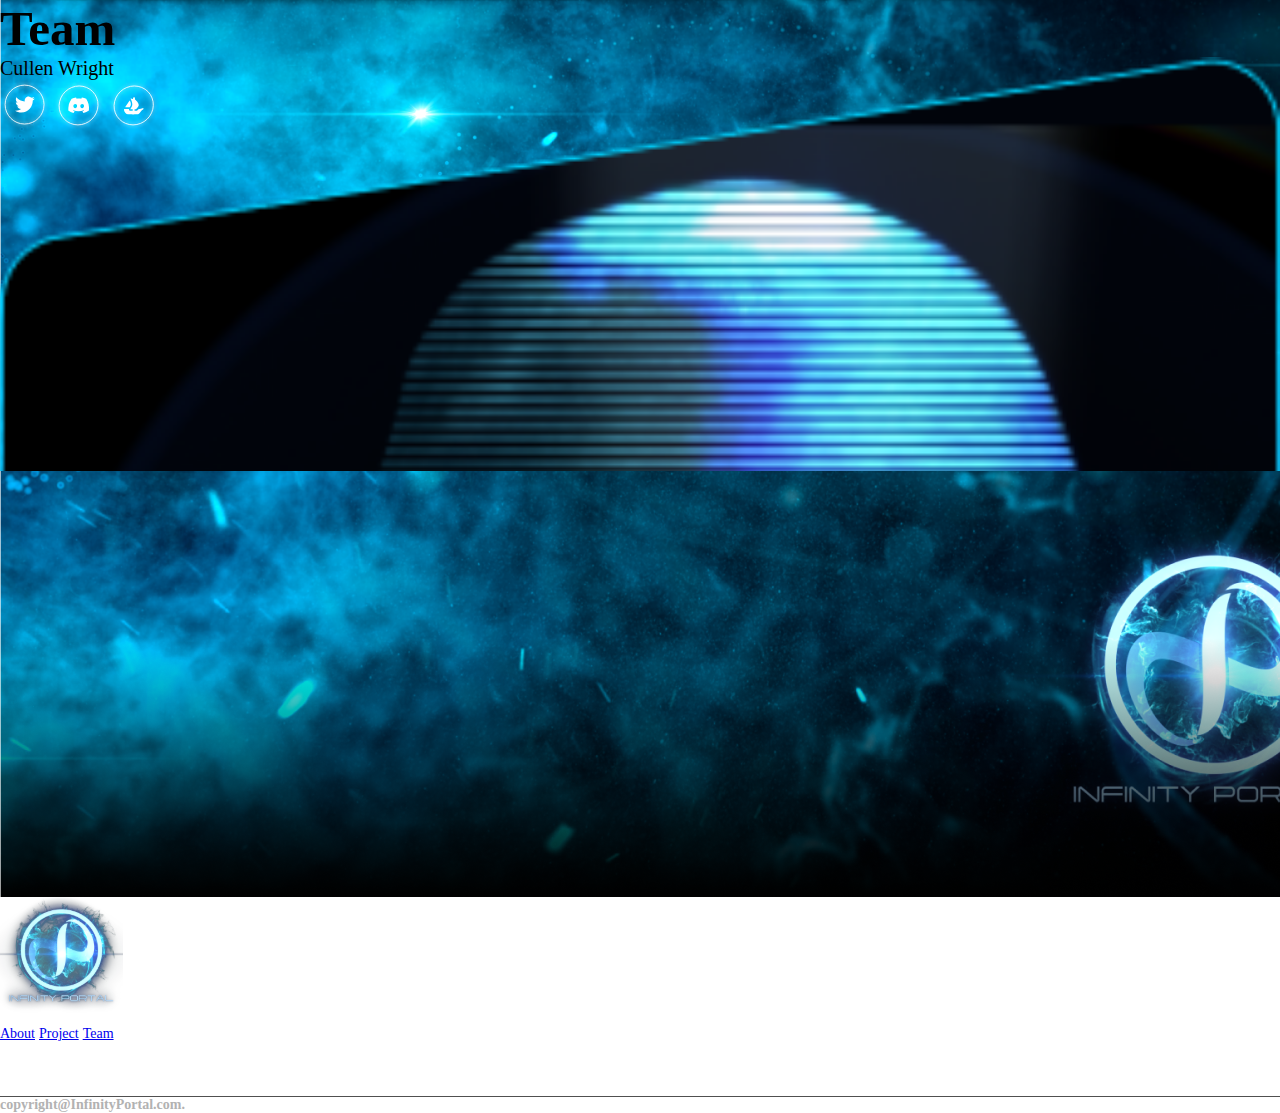
<file: index.html>
<!DOCTYPE html>
<html lang="en">

<head>
    <meta charset="UTF-8">
    <meta http-equiv="X-UA-Compatible" content="IE=edge">
    <meta name="viewport" content="width=device-width, initial-scale=1.0">
    <title>Document</title>
    <!-- BOTSTRAP=======LINK -->
    <link href="https://cdn.jsdelivr.net/npm/bootstrap@5.1.3/dist/css/bootstrap.min.css" rel="stylesheet"
        integrity="sha384-1BmE4kWBq78iYhFldvKuhfTAU6auU8tT94WrHftjDbrCEXSU1oBoqyl2QvZ6jIW3" crossorigin="anonymous">

    <!-- CSS=======LINK -->
    <link rel="stylesheet" href="./assets/css/style.css">


</head>

<body>

    <!-- TEAM=========SECTION -->
    <section class="team_section pt-5">
        <h1 class="text-white text-center pt-5 text-xl">Team</h1>
        <div class="container">
            <div class="row">
                <div class="col-4">
                    <div class="d-flex flex-column align-items-center justify-content-end bg-team-img">
                        <h1 class="text-light fw-300 text-base">Cullen Wright</h1>
                        <div>
                            <span>
                                <img class="discord-img cursor" src="./assets/image/svg/twitter.svg" alt="">
                            </span>
                            <span>
                                <img class="px-2 discord-img cursor" src="./assets/image/svg/discord.svg" alt="">
                            </span>
                            <span>
                                <img class="discord-img cursor" src="./assets/image/png/team.svg" alt="">
                            </span>

                        </div>
                    </div>
                </div>
            </div>
        </div>

    </section>

    <!-- FOTER=========SECTION -->
    <section class="bg-black pt-5 pb-3">
        <div class="container">
            <div class="row">
                <div class="col">
                    <div class="text-center">
                        <img src="./assets/image/svg/fotrer-logo.svg" alt="">
                    </div>
                    <div class="text-center mt-4 mb-4 main">
                        <a class="text-light text-xs text-decoration-none about" href="#">About</a>
                        <a class="mx-4 text-light text-xs text-decoration-none" href=" #">Project</a>
                        <a class="text-light text-xs text-decoration-none" href="#">Team</a>
                    </div>

                    <div class="text-center cursor">
                        <span>
                            <img class="discord-img" src="./assets/image/svg/twitter.svg" alt="">
                        </span>
                        <span>
                            <img class="discord-img mx-2" src="./assets/image/svg/discord.svg" alt="">
                        </span>
                        <span>
                            <img class="discord-img" src="./assets/image/png/team.svg" alt="">
                        </span>

                    </div>
                </div>
            </div>
        </div>

        <h1></h1>
    </section>

    <!-- COPYRIGHTS -->
    <section class="copyright">
        <h1 class="text-center bg-black text-xs py-4 m-0 copy_color">copyright@InfinityPortal.com.</h1>
    </section>



    <!-- JS=======LINK -->

    <script src=" https://cdn.jsdelivr.net/npm/@popperjs/core@2.10.2/dist/umd/popper.min.js"
        integrity="sha384-7+zCNj/IqJ95wo16oMtfsKbZ9ccEh31eOz1HGyDuCQ6wgnyJNSYdrPa03rtR1zdB" crossorigin="anonymous">
    </script>
    <script src="https://cdn.jsdelivr.net/npm/bootstrap@5.1.3/dist/js/bootstrap.min.js"
        integrity="sha384-QJHtvGhmr9XOIpI6YVutG+2QOK9T+ZnN4kzFN1RtK3zEFEIsxhlmWl5/YESvpZ13" crossorigin="anonymous">
    </script>

</body>

</html>
</file>
<file: assets/css/style.css>
* {
    margin: 0;
    padding: 0;
    box-sizing: border-box;
}

@font-face {
    font-family: "tachyons";
    src: url(../font/Tachyon\ W00\ Regular.ttf);
}

@font-face {
    font-family: "gilroy";
    src: url(../font/Gilroy-Regular.ttf);
}

:root {
    --text-xs: 14px;
    --text-sm: 16px;
    --text-base: 20px;
    --text-lg: 25px;
    --text-xl: 49px;
    /* FONT-WEIGHTS  */
    --fw-300: 300;
    --fw-400: 400;
    --fw-700: 700;
    /* ROOT-COLORS  */
    --white: #fff;
    --black_color: #000;
    --copy_color: #B2B2B2;
}

.text-xs {
    font-size: var(--text-xs);
}

.text-sm {
    font-size: var(--text-sm);
}

.text-base {
    font-size: var(--text-base);
}

.text-lg {
    font-size: var(--text-lg);
}

.text-xl {
    font-size: var(--text-xl);
}

.fw-300 {
    font-weight: var(--fw-300)
}

.fw-400 {
    font-weight: var(--fw-400)
}

.fw-700 {
    font-weight: var(--fw-700)
}

/* font-Colors */
.white {
    color: var(--white);
}

.black_color {
    color: var(--black_color);
}

.copy_color {
    color: var(--copy_color);
}

/* TEAM=========SECTION=========CSS */
.team_section {
    background-image: url(../image/png/bg-team.png);
    background-repeat: no-repeat;
    background-size: cover;
    min-height: 897px;
}

.bg-team-img {
    background-image: url(../image/png/Rectangle\ 19.png);
    background-repeat: no-repeat;
    background-size: cover;
    height: 414px;
}

/* foter=========SECTION=========CSS */

.discord-img {
    width: 5 0px;
    height: 50px;
}

.copyright {
    border-top: 1px solid #505050;
}

span:hover .discord-img {
    transform: scale(1.1);
    transition: 0.4s;
}

.cursor {
    cursor: pointer;
}
</file>
